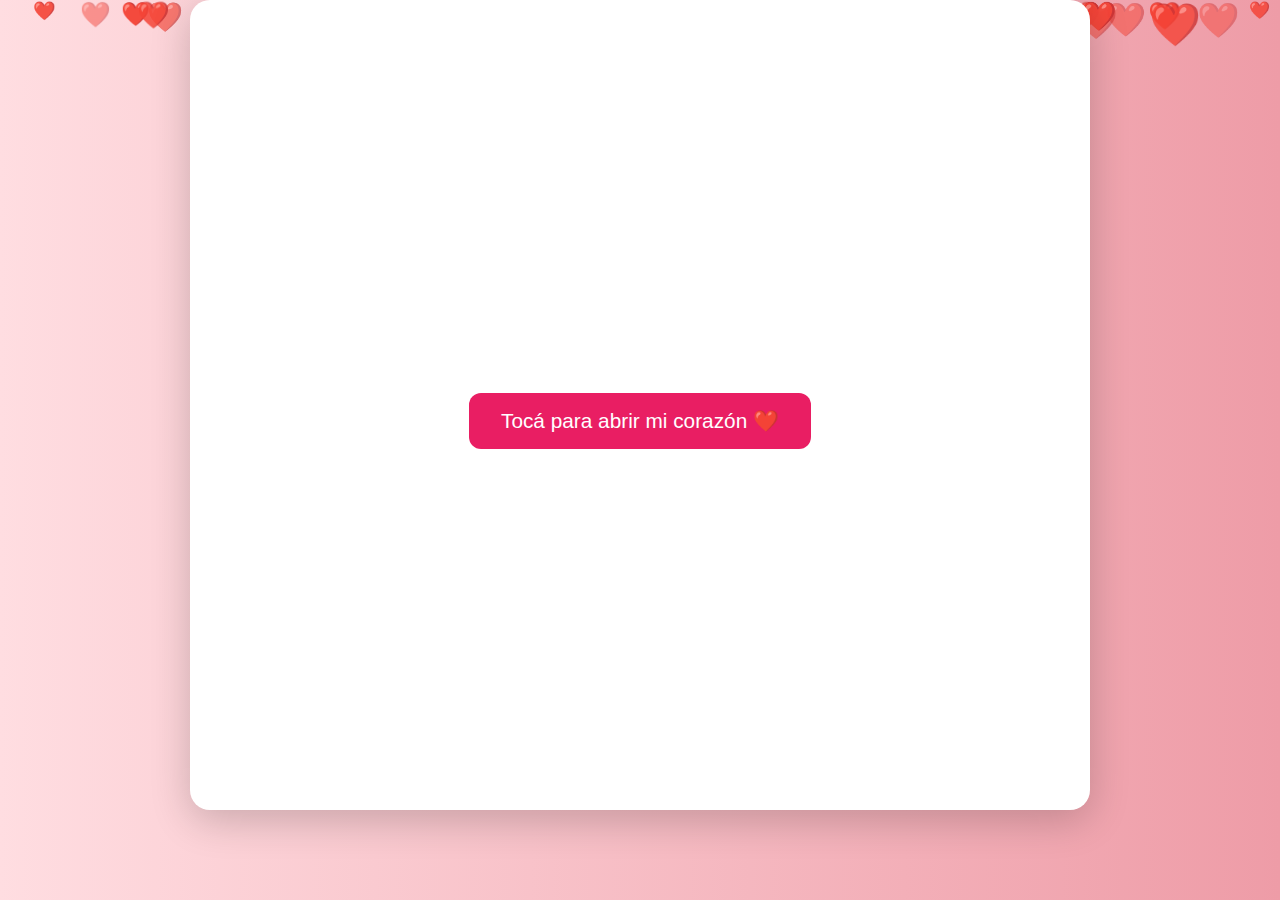
<file: miamor.html>
<!-- <!DOCTYPE html>
<html lang="es">
<head>
  <meta charset="UTF-8">
  <title>Carta para Melisa 💌</title>
  <style>
    * {
      box-sizing: border-box;
      margin: 0;
      padding: 0;
    }

    body, html {
      height: 100%;
      font-family: 'Segoe UI', sans-serif;
      background: linear-gradient(to right, #ffdde1, #ee9ca7);
      display: flex;
      justify-content: center;
      align-items: center;
    }

    .contenedor {
      width: 90%;
      max-width: 900px;
      height: 90%;
      background: white;
      border-radius: 20px;
      box-shadow: 0 10px 40px rgba(0, 0, 0, 0.2);
      padding: 2rem;
      display: flex;
      flex-direction: column;
      justify-content: center;
      align-items: center;
      position: relative;
    }

    .contenido {
      font-size: 1.5rem;
      color: #444;
      line-height: 2;
      text-align: center;
      display: none;
      overflow-y: auto;
      max-height: 100%;
    }

    .mostrar {
      display: block;
      animation: aparecer 1s ease-in-out;
    }

    @keyframes aparecer {
      from { opacity: 0; transform: translateY(20px); }
      to { opacity: 1; transform: translateY(0); }
    }

    button {
      padding: 1rem 2rem;
      font-size: 1.2rem;
      background-color: #e91e63;
      color: white;
      border: none;
      border-radius: 10px;
      cursor: pointer;
      margin-top: 2rem;
      transition: background 0.3s ease;
    }

    button:hover {
      background-color: #c2185b;
    }
  </style>
</head>
<body>

  <div class="contenedor">
    <div id="contenido" class="contenido">
      Mi amor:<br><br>
      Quería hacerte esta carta como un detalle de amor, y para presumir un poquito de lo que puedo hacer jeje.<br><br>
      Gracias por estar a mi lado, por elegirme cada día, por soportar mi locura y por todo lo que compartimos.<br><br>
      Sos la persona que siempre soñé, la que me hace reír, emocionarme y sentirme completo.<br><br>
      Con vos quiero compartir mi presente, mi futuro y todos los momentos que nos esperan.<br><br>
      Te amo con todo mi ser, y espero que esta carta te recuerde lo especial que sos para mí.<br><br>
      Con todo mi amor,<br>Esteban 💖
    </div>
    <button onclick="mostrarCarta()">Abrir carta</button>
  </div>
  

  

<script>
  function mostrarCarta() {
    document.getElementById("contenido").classList.add("mostrar");
    const sonido = document.getElementById("sonido");
    sonido.play().catch(e => {
      console.log("El navegador bloqueó el sonido:",);
    });
  }
</script>

  </script>

</body>
</html> -->



<!DOCTYPE html>
<html lang="es">
<head>
  <meta charset="UTF-8">
  <title>Carta para Melisa 💌</title>
  <meta name="viewport" content="width=device-width, initial-scale=1.0">
  <style>
    * {
      box-sizing: border-box;
      margin: 0;
      padding: 0;
    }

    html, body {
      height: 100%;
      font-family: 'Segoe UI', sans-serif;
      background: linear-gradient(to right, #ffdde1, #ee9ca7);
      overflow: hidden;
      position: relative;
    }

    .corazones {
      position: fixed;
      top: 0;
      left: 0;
      width: 100%;
      height: 100%;
      pointer-events: none;
      overflow: hidden;
      z-index: 0;
    }

    .corazon {
      position: absolute;
      color: #ff69b4;
      font-size: 2rem;
      animation: flotar 8s linear infinite;
      opacity: 0.7;
    }

    @keyframes flotar {
      0% {
        transform: translateY(100vh) scale(1);
        opacity: 0;
      }
      50% {
        opacity: 1;
      }
      100% {
        transform: translateY(-10vh) scale(1.5);
        opacity: 0;
      }
    }

    .contenedor {
      width: 90%;
      max-width: 900px;
      height: 90%;
      background: white;
      border-radius: 20px;
      box-shadow: 0 10px 40px rgba(0, 0, 0, 0.2);
      padding: 2rem;
      margin: auto;
      position: relative;
      z-index: 1;
      display: flex;
      flex-direction: column;
      justify-content: center;
      align-items: center;
    }

    .contenido {
      font-size: 1.5rem;
      color: #444;
      line-height: 2;
      text-align: center;
      display: none;
      overflow-y: auto;
      max-height: 100%;
    }

    .mostrar {
      display: block;
      animation: aparecer 1s ease-in-out;
    }

    @keyframes aparecer {
      from { opacity: 0; transform: translateY(20px); }
      to { opacity: 1; transform: translateY(0); }
    }

    button {
      padding: 1rem 2rem;
      font-size: 1.3rem;
      background-color: #e91e63;
      color: white;
      border: none;
      border-radius: 12px;
      cursor: pointer;
      margin-top: 2rem;
      transition: background 0.3s ease, transform 0.2s ease;
      z-index: 1;
    }

    button:hover {
      background-color: #c2185b;
      transform: scale(1.05);
    }

    /* Responsive ajustes */
    @media (max-width: 600px) {
      .contenido {
        font-size: 1.1rem;
        padding: 1rem;
      }

      button {
        font-size: 1rem;
        padding: 0.8rem 1.5rem;
      }

      .corazon {
        font-size: 1.5rem;
      }
    }
  </style>
</head>
<body>

  <div class="corazones" id="corazones"></div>

  <div class="contenedor">
    <div id="contenido" class="contenido">
      Mi amor:<br><br>
      Quería hacerte esta carta como un detalle de amor, y para presumir un poquito de lo que puedo hacer jeje.<br><br>
      Gracias por estar a mi lado, por elegirme cada día, por soportar mi locura y por todo lo que compartimos.<br><br>
      Sos la persona que siempre soñé, la que me hace reír, emocionarme y sentirme completo.<br><br>
      Con vos quiero compartir mi presente, mi futuro y todos los momentos que nos esperan.<br><br>
      Te amo con todo mi ser, y espero que esta carta te recuerde lo especial que sos para mí.<br><br>
      Con todo mi amor,<br>Esteban 💖
    </div>
    <button onclick="mostrarCarta()">Tocá para abrir mi corazón ❤️</button>
  </div>

  <audio id="sonido" preload="auto">
    <source src="https://www.soundjay.com/buttons/sounds/button-3.mp3" type="audio/mpeg">
    Tu navegador no soporta audio.
  </audio>

  <script>
    function mostrarCarta() {
      document.getElementById("contenido").classList.add("mostrar");
      const sonido = document.getElementById("sonido");
      sonido.currentTime = 0;
      sonido.play().catch(err => console.log("Error al reproducir sonido:", err));
    }

    // Corazones flotantes
    const corazonesContenedor = document.getElementById("corazones");
    for (let i = 0; i < 40; i++) {
      const corazon = document.createElement("div");
      corazon.classList.add("corazon");
      corazon.innerText = "❤️";
      corazon.style.left = Math.random() * 100 + "vw";
      corazon.style.animationDuration = 5 + Math.random() * 5 + "s";
      corazon.style.fontSize = 1 + Math.random() * 2 + "rem";
      corazon.style.opacity = 0.4 + Math.random() * 0.6;
      corazonesContenedor.appendChild(corazon);
    }
  </script>

</body>
</html>
</file>
